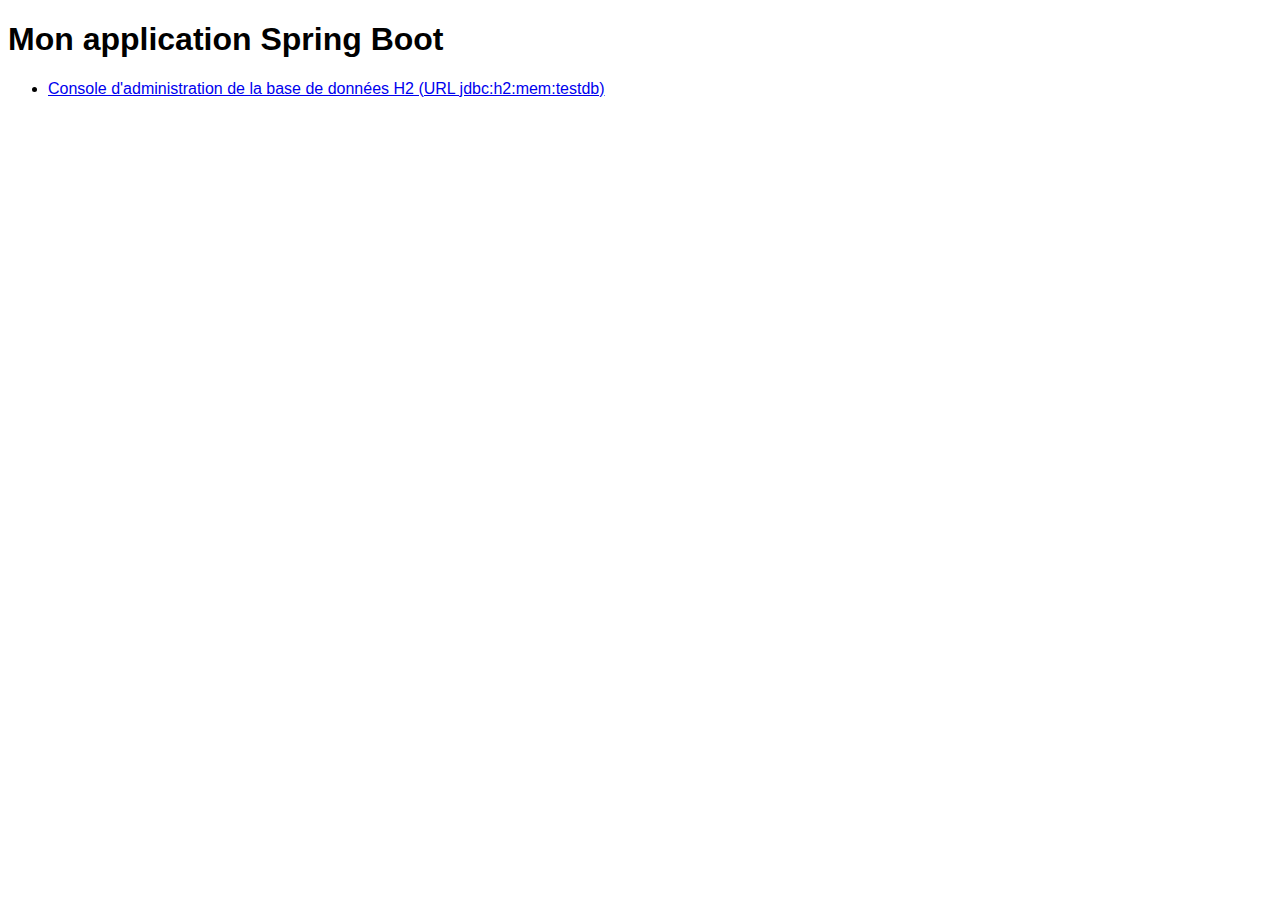
<file: src/main/resources/static/index.html>
<!DOCTYPE HTML>
<html>
    <head>
        <title>Mon application Spring Boot</title>
        <meta http-equiv="Content-Type" content="text/html; charset=UTF-8" />
        <link rel="stylesheet" type="text/css" href="css/style.css"/>	
    </head>
    <body>
        <h1>Mon application Spring Boot</h1>
        <ul>
            <li><a href="h2-console" target="_blank">Console d'administration de la base de données H2 (URL jdbc:h2:mem:testdb)</a></li>
        </ul>
    </body>
</html>
</file>
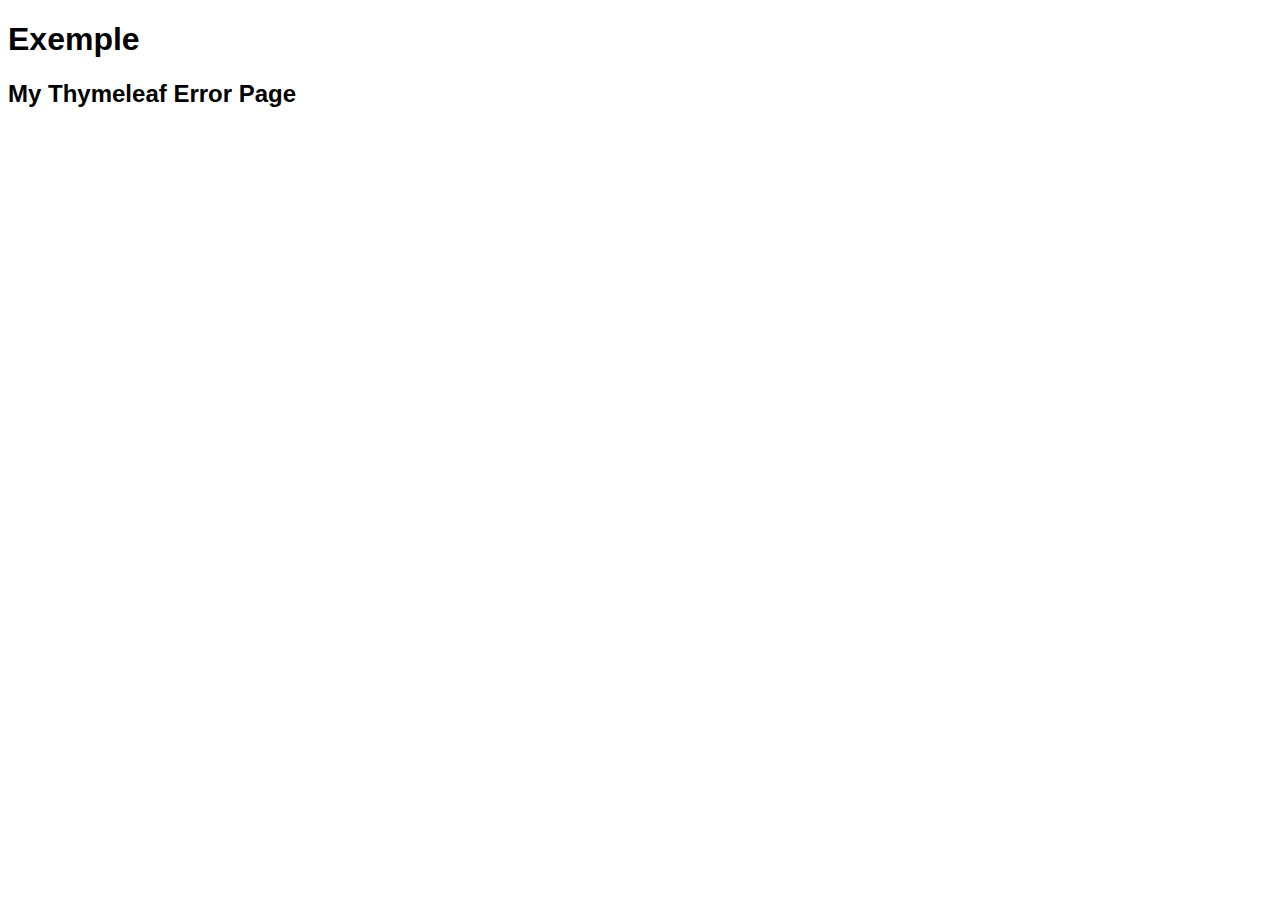
<file: src/main/resources/templates/myTemplate.html>
<!DOCTYPE html>
<html xmlns="http://www.w3.org/1999/xhtml" xmlns:th="http://www.thymeleaf.org">

<head>
	<title>Exemple de template</title>
	<meta http-equiv="Content-Type" content="text/html; charset=UTF-8" />
	<link rel="stylesheet" type="text/css" th:href="@{/css/style.css}" href="../static/css/style.css" />
</head>

<body>
	<h1>Exemple</h1>
	<h2 th:text="${message}">My Thymeleaf Error Page</h2>
</body>

</html>
</file>
<file: src/main/resources/static/css/style.css>
body{
	font-family: "Trebuchet MS", Arial, Helvetica, sans-serif;	
}

td, th {
	border: 1px solid #ddd;
	padding: 8px;
}

tr:nth-child(even){background-color: #f2f2f2;}

tr:hover {background-color: #ddd;}

th {
	padding-top: 12px;
	padding-bottom: 12px;
	text-align: left;
	background-color: #4CAF50;
	color: white;
}

.column{
	width:50%;
	float:left;
	padding: 5px;
	box-sizing:border-box;
}

/*clear-fix the parent of column because it collapsed!  */
form:after{
	content:'';
	display:block;
	clear:both;
}

/* FORM STUFF BEGINS HERE */
form{
	font-size:110%
}

label{
	display:block;
	color:saddlebrown;
	margin: 5px 0 3px;
}

fieldset label{
	display:inline-block;
	font-size:85%;
	font-family: Calibri, sans-serif;
}


input[type=text],
input[type=email],
input[type=tel],
textarea,
select{
	width:100%;
	padding:10px;
	box-sizing:border-box;
	background-color: #f2f2f2;	
	border: solid 1px tan;
}

textarea{
	resize: vertical;
	min-height: 70px;
}

fieldset{
	border:none;
	margin:20px 0 ;
	padding:10px 0;
	border-bottom: 1px solid tan;
}

legend{
	color:white;
	background-color:tan;
	display:block;
	width:100%;
	padding:3px;
}

input[type=checkbox]{
	background-color:red;
	border: solid 1px red;
	color:red;
	outline:red;
}

/* BUTTONS */
input[type=submit]{
	padding-top:12px;
	padding-bottom:12px;
	padding-left:12px; 
	padding-right:12px;
	border-radius:10px;
	text-align:left;
	background-color: #4CAF50;
	color: white;
	border:none;
}
/* Reset Button: minimize the appearance */
input[type=reset]{
	background-color:transparent;
	border:none;
	text-decoration:underline;
	cursor:pointer;
	margin:20px 0;
	color:olive;
}

/* hovers and tabs */
input[type=text]:hover,
input[type=email]:hover{
	background-color:khaki;
}
input[type=text]:focus,
input[type=email]:focus{
	outline: 2px solid tan;
}
input[type=sumbit]:hover,
input[type=submit]:focus{
	background-color:limegreen;
}
</file>
